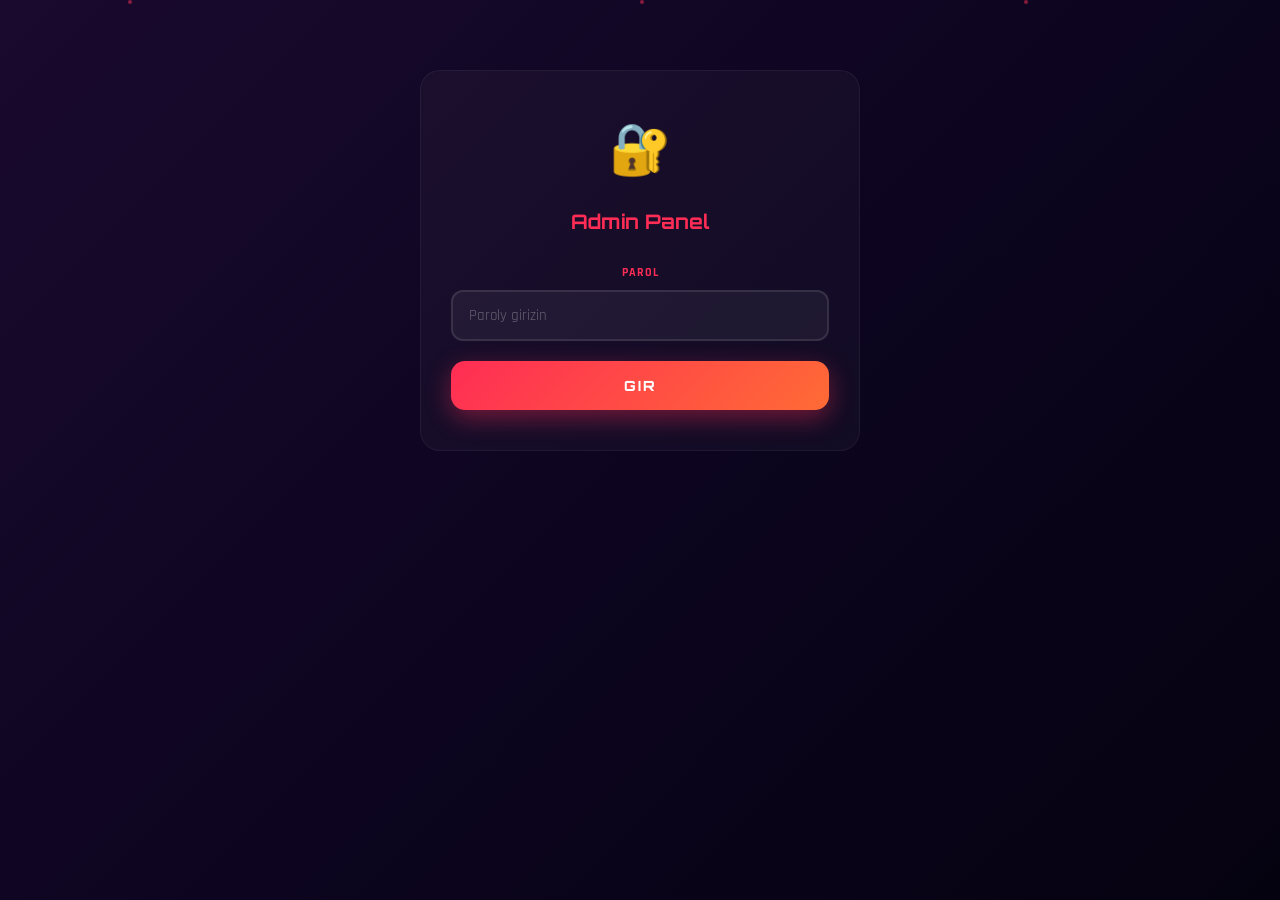
<file: templates/admin_login.html>
<!DOCTYPE html>
<html lang="tk">
<head>
    <meta charset="UTF-8">
    <meta name="viewport" content="width=device-width, initial-scale=1.0">
    <meta name="robots" content="noindex, nofollow">
    <title>Admin - PUBG Turnuvasy</title>
    <link rel="stylesheet" href="/static/css/style.css">
    <link href="https://fonts.googleapis.com/css2?family=Orbitron:wght@400;700;900&family=Rajdhani:wght@400;500;700&display=swap" rel="stylesheet">
</head>
<body>
    <div class="bg-animation">
        <div class="particle"></div>
        <div class="particle"></div>
        <div class="particle"></div>
    </div>
    <div class="container main-content">
        <div class="admin-login-box">
            <div class="admin-icon">🔐</div>
            <h1>Admin Panel</h1>
            <form id="admin-login-form" novalidate>
                <div class="form-group">
                    <label for="sifre">Parol</label>
                    <input type="password" id="sifre" placeholder="Paroly girizin" required minlength="6" autocomplete="current-password">
                </div>
                <button type="submit" class="btn-submit" id="login-btn">
                    <span class="btn-text">GIR</span>
                </button>
            </form>
        </div>
    </div>

    <script>
        document.getElementById('admin-login-form').addEventListener('submit', async function(e) {
            e.preventDefault();
            const sifre = document.getElementById('sifre').value;
            if (sifre.length < 6) {
                alert('Parol 6 harpdan uly bolmaly!');
                return;
            }

            const btn = document.getElementById('login-btn');
            const btnText = btn.querySelector('.btn-text');
            btnText.textContent = 'Girilyar...';
            btn.disabled = true;

            try {
                const response = await fetch('/api/admin-login', {
                    method: 'POST',
                    headers: { 'Content-Type': 'application/json' },
                    body: JSON.stringify({ sifre: sifre })
                });

                if (response.status === 429) {
                    alert('Gaty kop synanyshyk! 1 minut garashyn.');
                    btnText.textContent = 'GIR';
                    btn.disabled = false;
                    return;
                }

                if (!response.ok) throw new Error('Server yalnyslygy: ' + response.status);

                const result = await response.json();
                if (result.success) {
                    window.location.href = '/admin/panel';
                } else {
                    alert(result.message || 'Parol nadogry!');
                    btnText.textContent = 'GIR';
                    btn.disabled = false;
                }
            } catch (error) {
                alert('Yalnyslyk: ' + error.message);
                btnText.textContent = 'GIR';
                btn.disabled = false;
            }
        });
    </script>
</body>
</html>
</file>
<file: static/css/style.css>
/* ===================== RESET & BASE ===================== */
* {
    margin: 0;
    padding: 0;
    box-sizing: border-box;
}

body {
    font-family: 'Rajdhani', 'Segoe UI', Tahoma, Geneva, Verdana, sans-serif;
    background: linear-gradient(180deg, #1a0a2e 0%, #0d0520 50%, #050210 100%);
    color: #fff;
    min-height: 100vh;
    overflow-x: hidden;
    line-height: 1.6;
}

/* ===================== BACKGROUND ANIMATION ===================== */
.bg-animation {
    position: fixed;
    top: 0;
    left: 0;
    width: 100%;
    height: 100%;
    z-index: -1;
    background: linear-gradient(135deg, #1a0a2e 0%, #0d0520 50%, #050210 100%);
    overflow: hidden;
}

.particle {
    position: absolute;
    width: 4px;
    height: 4px;
    background: rgba(255, 45, 85, 0.5);
    border-radius: 50%;
    animation: float 15s infinite;
}

.particle:nth-child(1) { left: 10%; animation-delay: 0s; }
.particle:nth-child(2) { left: 50%; animation-delay: 5s; }
.particle:nth-child(3) { left: 80%; animation-delay: 10s; }

@keyframes float {
    0%, 100% { transform: translateY(100vh) rotate(0deg); opacity: 0; }
    10% { opacity: 1; }
    90% { opacity: 1; }
    100% { transform: translateY(-100vh) rotate(720deg); opacity: 0; }
}

/* ===================== TOP NAVIGATION ===================== */
.top-nav {
    position: fixed;
    top: 0;
    left: 0;
    right: 0;
    z-index: 100;
    background: rgba(13, 5, 32, 0.95);
    backdrop-filter: blur(10px);
    border-bottom: 1px solid rgba(255, 45, 85, 0.2);
    padding: 12px 0;
}

.nav-container {
    max-width: 480px;
    margin: 0 auto;
    padding: 0 16px;
    display: flex;
    justify-content: space-between;
    align-items: center;
}

.nav-left {
    display: flex;
    align-items: center;
    gap: 12px;
}

.logo {
    display: flex;
    align-items: center;
    gap: 8px;
}

.logo-icon {
    font-size: 28px;
}

.logo-text {
    display: flex;
    flex-direction: column;
    line-height: 1.1;
}

.logo-title {
    font-family: 'Orbitron', sans-serif;
    font-size: 14px;
    font-weight: 900;
    color: #ff2d55;
    letter-spacing: 1px;
}

.logo-subtitle {
    font-family: 'Orbitron', sans-serif;
    font-size: 10px;
    font-weight: 700;
    color: #8b5cf6;
    letter-spacing: 2px;
}

.nav-right {
    display: flex;
    gap: 8px;
    align-items: center;
}

.btn-nav-outline {
    padding: 8px 16px;
    border: 1.5px solid #ff2d55;
    border-radius: 20px;
    color: #ff2d55;
    font-family: 'Orbitron', sans-serif;
    font-size: 11px;
    font-weight: 700;
    text-decoration: none;
    text-transform: uppercase;
    letter-spacing: 1px;
    transition: all 0.3s;
    background: transparent;
}

.btn-nav-outline:hover {
    background: rgba(255, 45, 85, 0.1);
    box-shadow: 0 0 15px rgba(255, 45, 85, 0.3);
}

.btn-nav-primary {
    padding: 8px 16px;
    background: linear-gradient(135deg, #ff2d55, #ff6b35);
    border: none;
    border-radius: 20px;
    color: white;
    font-family: 'Orbitron', sans-serif;
    font-size: 11px;
    font-weight: 700;
    text-decoration: none;
    text-transform: uppercase;
    letter-spacing: 1px;
    transition: all 0.3s;
    box-shadow: 0 4px 15px rgba(255, 45, 85, 0.4);
}

.btn-nav-primary:hover {
    transform: translateY(-2px);
    box-shadow: 0 6px 20px rgba(255, 45, 85, 0.5);
}

/* ===================== MAIN CONTENT ===================== */
.main-content {
    padding-top: 70px;
}

.container {
    max-width: 480px;
    margin: 0 auto;
    padding: 20px;
    position: relative;
    z-index: 1;
}

/* ===================== HERO SECTION ===================== */
.hero-section {
    text-align: center;
    padding: 30px 0 20px;
}

.hero-icon {
    font-size: 60px;
    margin-bottom: 10px;
    filter: drop-shadow(0 0 20px rgba(255, 45, 85, 0.5));
}

.hero-title {
    font-family: 'Orbitron', sans-serif;
    font-size: 28px;
    font-weight: 900;
    background: linear-gradient(135deg, #ff2d55, #ff6b35, #fbbf24);
    -webkit-background-clip: text;
    -webkit-text-fill-color: transparent;
    background-clip: text;
    letter-spacing: 3px;
    margin-bottom: 4px;
}

.hero-subtitle {
    font-family: 'Orbitron', sans-serif;
    font-size: 18px;
    font-weight: 700;
    color: #8b5cf6;
    letter-spacing: 5px;
    margin-bottom: 10px;
}

.hero-desc {
    font-size: 13px;
    opacity: 0.7;
    color: #a78bfa;
}

/* ===================== COUNTER SECTION ===================== */
.counter-section {
    background: linear-gradient(135deg, rgba(255, 45, 85, 0.08), rgba(139, 92, 246, 0.08));
    border-radius: 20px;
    padding: 24px 20px;
    margin-bottom: 24px;
    border: 1px solid rgba(255, 45, 85, 0.15);
    position: relative;
    overflow: hidden;
}

.counter-section::before {
    content: '';
    position: absolute;
    top: -50%;
    left: -50%;
    width: 200%;
    height: 200%;
    background: radial-gradient(circle, rgba(255, 45, 85, 0.03) 0%, transparent 70%);
    animation: pulse-bg 4s ease-in-out infinite;
}

@keyframes pulse-bg {
    0%, 100% { transform: scale(1); opacity: 0.5; }
    50% { transform: scale(1.1); opacity: 1; }
}

.counter-header {
    display: flex;
    justify-content: space-between;
    align-items: flex-start;
    margin-bottom: 20px;
    position: relative;
    z-index: 1;
}

.counter-left, .counter-right {
    text-align: left;
}

.counter-right {
    text-align: right;
}

.counter-label {
    font-size: 10px;
    text-transform: uppercase;
    letter-spacing: 2px;
    opacity: 0.6;
    display: block;
    margin-bottom: 6px;
    color: #a78bfa;
}

.counter-value {
    font-family: 'Orbitron', sans-serif;
    font-size: 36px;
    font-weight: 900;
    color: #ff2d55;
    text-shadow: 0 0 20px rgba(255, 45, 85, 0.3);
}

.counter-total {
    font-size: 14px;
    opacity: 0.5;
    color: #8b5cf6;
}

.counter-value-remaining {
    font-family: 'Orbitron', sans-serif;
    font-size: 32px;
    font-weight: 900;
    color: #fbbf24;
    text-shadow: 0 0 20px rgba(251, 191, 36, 0.3);
}

.progress-bar-container {
    background: rgba(255, 255, 255, 0.05);
    height: 8px;
    border-radius: 4px;
    overflow: hidden;
    margin-bottom: 12px;
    position: relative;
    z-index: 1;
}

.progress-bar {
    height: 100%;
    background: linear-gradient(90deg, #ff2d55, #ff6b35, #fbbf24);
    border-radius: 4px;
    transition: width 0.8s ease;
    box-shadow: 0 0 10px rgba(255, 45, 85, 0.5);
}

.counter-alert {
    text-align: center;
    font-size: 12px;
    color: #fbbf24;
    font-weight: 600;
    position: relative;
    z-index: 1;
}

/* ===================== SECTION TITLES ===================== */
.section-title {
    font-family: 'Orbitron', sans-serif;
    font-size: 14px;
    font-weight: 700;
    text-transform: uppercase;
    letter-spacing: 2px;
    margin-bottom: 16px;
    color: #ff2d55;
    display: flex;
    align-items: center;
    gap: 8px;
}

/* ===================== CATEGORIES ===================== */
.categories-section {
    margin-bottom: 24px;
}

.categories-grid {
    display: flex;
    flex-direction: column;
    gap: 10px;
}

.category-card {
    display: flex;
    align-items: center;
    gap: 16px;
    padding: 18px 20px;
    background: rgba(255, 255, 255, 0.03);
    border-radius: 16px;
    border: 1px solid rgba(255, 255, 255, 0.05);
    text-decoration: none;
    color: white;
    transition: all 0.3s;
    cursor: pointer;
}

.category-card:hover {
    background: rgba(255, 45, 85, 0.08);
    border-color: rgba(255, 45, 85, 0.2);
    transform: translateX(4px);
}

.category-icon {
    font-size: 28px;
    width: 48px;
    height: 48px;
    display: flex;
    align-items: center;
    justify-content: center;
    background: rgba(255, 45, 85, 0.1);
    border-radius: 12px;
}

.category-info {
    flex: 1;
}

.category-info h3 {
    font-size: 15px;
    font-weight: 700;
    margin-bottom: 3px;
}

.category-info p {
    font-size: 12px;
    opacity: 0.6;
}

.category-arrow {
    font-size: 20px;
    opacity: 0.4;
    color: #ff2d55;
}

/* ===================== INFO SECTION ===================== */
.info-section {
    margin-bottom: 24px;
}

.info-list {
    display: flex;
    flex-direction: column;
    gap: 10px;
}

.info-item {
    display: flex;
    align-items: center;
    gap: 16px;
    padding: 16px 20px;
    background: rgba(255, 255, 255, 0.03);
    border-radius: 14px;
    border: 1px solid rgba(255, 255, 255, 0.05);
}

.info-icon {
    font-size: 24px;
    width: 40px;
    text-align: center;
}

.info-content {
    display: flex;
    flex-direction: column;
}

.info-label {
    font-size: 10px;
    opacity: 0.5;
    text-transform: uppercase;
    letter-spacing: 1px;
    margin-bottom: 3px;
    color: #a78bfa;
}

.info-value {
    font-size: 15px;
    font-weight: 700;
}

.info-value.highlight {
    color: #fbbf24;
}

/* ===================== PRIZES SECTION ===================== */
.prizes-section {
    margin-bottom: 24px;
}

.prizes-grid {
    display: flex;
    flex-direction: column;
    gap: 10px;
}

.prize-card {
    display: flex;
    align-items: center;
    gap: 16px;
    padding: 18px 20px;
    border-radius: 14px;
    border-left: 4px solid;
    position: relative;
    overflow: hidden;
}

.prize-card.gold {
    background: linear-gradient(90deg, rgba(251, 191, 36, 0.1), transparent);
    border-left-color: #fbbf24;
}

.prize-card.silver {
    background: linear-gradient(90deg, rgba(192, 192, 192, 0.08), transparent);
    border-left-color: #c0c0c0;
}

.prize-card.bronze {
    background: linear-gradient(90deg, rgba(205, 127, 50, 0.08), transparent);
    border-left-color: #cd7f32;
}

.prize-rank {
    font-size: 32px;
}

.prize-info h3 {
    font-size: 14px;
    font-weight: 700;
    margin-bottom: 4px;
}

.prize-card.gold .prize-info h3 { color: #fbbf24; }
.prize-card.silver .prize-info h3 { color: #c0c0c0; }
.prize-card.bronze .prize-info h3 { color: #cd7f32; }

.prize-amount {
    font-size: 18px;
    font-weight: 800;
    font-family: 'Orbitron', sans-serif;
}

.prize-bonus {
    font-size: 11px;
    opacity: 0.8;
}

.prize-total {
    text-align: center;
    margin-top: 16px;
    padding: 14px;
    background: rgba(255, 45, 85, 0.08);
    border-radius: 12px;
    border: 1px solid rgba(255, 45, 85, 0.2);
}

.prize-total span {
    font-size: 11px;
    opacity: 0.7;
    display: block;
    margin-bottom: 4px;
}

.prize-total strong {
    font-family: 'Orbitron', sans-serif;
    font-size: 22px;
    color: #fbbf24;
}

/* ===================== RULES SECTION ===================== */
.rules-section {
    margin-bottom: 24px;
}

.rules-list {
    display: flex;
    flex-direction: column;
    gap: 10px;
}

.rule-item {
    display: flex;
    align-items: flex-start;
    gap: 14px;
    background: rgba(255, 255, 255, 0.03);
    padding: 14px 18px;
    border-radius: 12px;
    border: 1px solid rgba(255, 255, 255, 0.05);
}

.rule-number {
    width: 28px;
    height: 28px;
    background: linear-gradient(135deg, #ff2d55, #ff6b35);
    border-radius: 50%;
    display: flex;
    align-items: center;
    justify-content: center;
    font-size: 12px;
    font-weight: 700;
    flex-shrink: 0;
    box-shadow: 0 0 10px rgba(255, 45, 85, 0.3);
}

.rule-item p {
    font-size: 13px;
    opacity: 0.9;
    padding-top: 4px;
}

/* ===================== FOOTER ===================== */
.main-footer {
    text-align: center;
    padding: 30px 0 20px;
    border-top: 1px solid rgba(255, 255, 255, 0.08);
    margin-top: 20px;
}

.main-footer p {
    font-size: 11px;
    opacity: 0.4;
    margin: 0;
}

.footer-location {
    margin-top: 6px !important;
    font-size: 10px !important;
}

/* ===================== BUTTONS ===================== */
.btn-primary {
    display: block;
    width: 100%;
    padding: 16px;
    background: linear-gradient(135deg, #ff2d55, #ff6b35);
    border: none;
    border-radius: 14px;
    color: white;
    font-family: 'Orbitron', sans-serif;
    font-weight: 800;
    font-size: 14px;
    text-align: center;
    text-decoration: none;
    text-transform: uppercase;
    letter-spacing: 2px;
    cursor: pointer;
    box-shadow: 0 8px 25px rgba(255, 45, 85, 0.4);
    transition: transform 0.2s, box-shadow 0.2s;
}

.btn-primary:hover {
    transform: translateY(-2px);
    box-shadow: 0 12px 35px rgba(255, 45, 85, 0.5);
}

.btn-secondary {
    display: block;
    width: 100%;
    padding: 12px;
    background: transparent;
    border: 2px solid rgba(255, 255, 255, 0.15);
    border-radius: 12px;
    color: white;
    font-family: 'Rajdhani', sans-serif;
    font-weight: 600;
    font-size: 14px;
    text-align: center;
    cursor: pointer;
    margin-top: 10px;
    transition: all 0.2s;
}

.btn-secondary:hover {
    border-color: #ff2d55;
    color: #ff2d55;
}

.btn-submit {
    display: block;
    width: 100%;
    padding: 16px;
    background: linear-gradient(135deg, #ff2d55, #ff6b35);
    border: none;
    border-radius: 14px;
    color: white;
    font-family: 'Orbitron', sans-serif;
    font-weight: 800;
    font-size: 14px;
    text-align: center;
    text-transform: uppercase;
    letter-spacing: 2px;
    cursor: pointer;
    box-shadow: 0 8px 25px rgba(255, 45, 85, 0.4);
    transition: transform 0.2s, box-shadow 0.2s;
}

.btn-submit:hover {
    transform: translateY(-2px);
    box-shadow: 0 12px 35px rgba(255, 45, 85, 0.5);
}

.btn-submit:disabled {
    opacity: 0.6;
    cursor: not-allowed;
    transform: none;
}

/* ===================== FORM STYLES ===================== */
.form-header {
    text-align: center;
    padding: 20px 0;
    margin-bottom: 20px;
}

.back-btn {
    display: inline-block;
    color: rgba(255, 255, 255, 0.7);
    text-decoration: none;
    font-size: 14px;
    margin-bottom: 15px;
    transition: color 0.2s;
}

.back-btn:hover {
    color: #ff2d55;
}

.form-header h1 {
    font-family: 'Orbitron', sans-serif;
    font-size: 22px;
    font-weight: 900;
    margin-bottom: 8px;
    color: #ff2d55;
}

.form-header p {
    font-size: 13px;
    opacity: 0.7;
}

.registration-form {
    background: rgba(255, 255, 255, 0.03);
    border-radius: 16px;
    padding: 25px;
    border: 1px solid rgba(255, 255, 255, 0.05);
}

.form-group {
    margin-bottom: 20px;
}

.form-group label {
    display: block;
    margin-bottom: 8px;
    font-size: 12px;
    font-weight: 700;
    text-transform: uppercase;
    letter-spacing: 1px;
    color: #ff2d55;
}

.form-group input {
    width: 100%;
    padding: 14px 16px;
    background: rgba(255, 255, 255, 0.05);
    border: 2px solid rgba(255, 255, 255, 0.1);
    border-radius: 12px;
    color: white;
    font-size: 15px;
    font-family: 'Rajdhani', sans-serif;
    transition: all 0.2s;
}

.form-group input:focus {
    outline: none;
    border-color: #ff2d55;
    background: rgba(255, 45, 85, 0.05);
}

.form-group input::placeholder {
    color: rgba(255, 255, 255, 0.3);
}

.form-hint {
    display: block;
    margin-top: 6px;
    font-size: 11px;
    opacity: 0.5;
    line-height: 1.4;
}

.form-info-box {
    background: rgba(255, 45, 85, 0.08);
    border-radius: 12px;
    padding: 15px;
    margin-bottom: 20px;
    border: 1px solid rgba(255, 45, 85, 0.15);
}

.form-info-box h4 {
    font-size: 13px;
    margin-bottom: 10px;
    color: #ff2d55;
}

.form-info-box ul {
    list-style: none;
    padding: 0;
}

.form-info-box li {
    font-size: 12px;
    opacity: 0.8;
    margin-bottom: 6px;
    padding-left: 15px;
    position: relative;
}

.form-info-box li::before {
    content: '•';
    position: absolute;
    left: 0;
    color: #ff2d55;
}

/* ===================== PAYMENT STYLES ===================== */
.payment-card {
    background: rgba(255, 255, 255, 0.03);
    border-radius: 16px;
    padding: 25px;
    border: 1px solid rgba(255, 255, 255, 0.05);
    margin-bottom: 20px;
}

.payment-user-info {
    text-align: center;
    padding-bottom: 20px;
    border-bottom: 1px solid rgba(255, 255, 255, 0.1);
    margin-bottom: 20px;
}

.payment-user-info h3 {
    font-size: 18px;
    margin-bottom: 8px;
}

.payment-user-info p {
    font-size: 13px;
    opacity: 0.7;
    margin-bottom: 4px;
}

.payment-details {
    margin-bottom: 20px;
}

.payment-row {
    display: flex;
    justify-content: space-between;
    align-items: center;
    padding: 10px 0;
    border-bottom: 1px solid rgba(255, 255, 255, 0.05);
}

.payment-row span {
    font-size: 13px;
    opacity: 0.7;
}

.payment-amount {
    font-family: 'Orbitron', sans-serif;
    font-size: 18px;
    color: #fbbf24;
}

.payment-instructions {
    margin-bottom: 20px;
}

.payment-instructions h4 {
    font-size: 14px;
    margin-bottom: 12px;
    color: #ff2d55;
}

.payment-instructions ol {
    padding-left: 20px;
    margin-bottom: 15px;
}

.payment-instructions li {
    font-size: 13px;
    opacity: 0.9;
    margin-bottom: 8px;
    line-height: 1.5;
}

.payment-warning {
    background: rgba(251, 191, 36, 0.08);
    border: 1px solid rgba(251, 191, 36, 0.2);
    border-radius: 10px;
    padding: 12px;
    font-size: 12px;
    line-height: 1.5;
}

.payment-warning strong {
    color: #fbbf24;
}

.btn-payment-sms {
    display: flex;
    align-items: center;
    justify-content: center;
    gap: 15px;
    width: 100%;
    padding: 20px;
    background: linear-gradient(135deg, #00d26a, #00a854);
    border: none;
    border-radius: 16px;
    color: white;
    text-decoration: none;
    cursor: pointer;
    margin: 20px 0;
    box-shadow: 0 8px 25px rgba(0, 210, 106, 0.3);
    transition: transform 0.2s;
}

.btn-payment-sms:hover {
    transform: translateY(-2px);
}

.btn-payment-sms span {
    font-size: 28px;
}

.btn-payment-sms strong {
    display: block;
    font-size: 16px;
    font-family: 'Orbitron', sans-serif;
}

.btn-payment-sms small {
    font-size: 11px;
    opacity: 0.9;
    display: block;
}

.payment-divider {
    text-align: center;
    margin: 15px 0;
    position: relative;
}

.payment-divider::before {
    content: '';
    position: absolute;
    top: 50%;
    left: 0;
    right: 0;
    height: 1px;
    background: rgba(255, 255, 255, 0.1);
}

.payment-divider span {
    position: relative;
    background: #0d0520;
    padding: 0 15px;
    font-size: 12px;
    opacity: 0.5;
}

.payment-manual {
    text-align: center;
}

.payment-manual p {
    font-size: 12px;
    opacity: 0.7;
    margin-bottom: 8px;
}

.sms-preview {
    display: flex;
    align-items: center;
    gap: 10px;
    background: rgba(0, 0, 0, 0.3);
    padding: 12px 16px;
    border-radius: 10px;
    margin-top: 10px;
}

.sms-preview code {
    flex: 1;
    font-size: 18px;
    font-family: 'Orbitron', monospace;
    color: #00d26a;
}

.btn-copy-small {
    background: rgba(255, 255, 255, 0.1);
    border: none;
    border-radius: 8px;
    padding: 8px 12px;
    color: white;
    cursor: pointer;
    transition: background 0.2s;
}

.btn-copy-small:hover {
    background: rgba(255, 255, 255, 0.2);
}

.payment-confirmation {
    background: rgba(255, 255, 255, 0.03);
    border-radius: 16px;
    padding: 25px;
    border: 1px solid rgba(255, 255, 255, 0.05);
    text-align: center;
}

.payment-confirmation h3 {
    font-size: 18px;
    margin-bottom: 10px;
}

.payment-confirmation p {
    font-size: 13px;
    opacity: 0.7;
    margin-bottom: 15px;
}

.btn-confirm-payment {
    display: block;
    width: 100%;
    padding: 16px;
    background: linear-gradient(135deg, #ff2d55, #ff6b35);
    border: none;
    border-radius: 14px;
    color: white;
    font-family: 'Orbitron', sans-serif;
    font-weight: 800;
    font-size: 14px;
    text-align: center;
    text-transform: uppercase;
    letter-spacing: 2px;
    cursor: pointer;
    box-shadow: 0 8px 25px rgba(255, 45, 85, 0.4);
    transition: transform 0.2s;
}

.btn-confirm-payment:hover {
    transform: translateY(-2px);
}

.btn-confirm-payment:disabled {
    opacity: 0.6;
    cursor: not-allowed;
    transform: none;
}

/* ===================== MODAL STYLES ===================== */
.modal {
    display: none;
    position: fixed;
    top: 0;
    left: 0;
    width: 100%;
    height: 100%;
    background: rgba(0, 0, 0, 0.85);
    z-index: 1000;
    justify-content: center;
    align-items: center;
    padding: 20px;
    backdrop-filter: blur(5px);
}

.modal-content {
    background: linear-gradient(135deg, #1a0a2e, #0d0520);
    border-radius: 20px;
    padding: 30px;
    max-width: 400px;
    width: 100%;
    text-align: center;
    border: 1px solid rgba(255, 45, 85, 0.3);
    animation: modalIn 0.3s ease;
}

@keyframes modalIn {
    from {
        opacity: 0;
        transform: scale(0.9) translateY(20px);
    }
    to {
        opacity: 1;
        transform: scale(1) translateY(0);
    }
}

.modal-header {
    display: flex;
    justify-content: space-between;
    align-items: center;
    margin-bottom: 20px;
}

.modal-header h3 {
    font-family: 'Orbitron', sans-serif;
    font-size: 16px;
    color: #ff2d55;
}

.modal-close {
    background: none;
    border: none;
    color: rgba(255, 255, 255, 0.5);
    font-size: 24px;
    cursor: pointer;
    transition: color 0.2s;
}

.modal-close:hover {
    color: #ff2d55;
}

.modal-body p {
    font-size: 13px;
    opacity: 0.8;
    margin-bottom: 15px;
}

.modal-input {
    width: 100%;
    padding: 14px 16px;
    background: rgba(255, 255, 255, 0.05);
    border: 2px solid rgba(255, 255, 255, 0.1);
    border-radius: 12px;
    color: white;
    font-size: 15px;
    font-family: 'Rajdhani', sans-serif;
}

.modal-input:focus {
    outline: none;
    border-color: #ff2d55;
}

.success-icon {
    font-size: 60px;
    margin-bottom: 15px;
}

.ref-code-box {
    background: rgba(0, 0, 0, 0.3);
    border-radius: 12px;
    padding: 20px;
    margin: 20px 0;
    border: 2px dashed #ff2d55;
}

.ref-label {
    font-size: 12px;
    opacity: 0.7;
    text-transform: uppercase;
    letter-spacing: 1px;
}

.ref-code {
    font-family: 'Orbitron', monospace;
    font-size: 24px;
    font-weight: 900;
    color: #ff2d55;
    letter-spacing: 2px;
    margin: 10px 0;
}

.btn-copy {
    display: inline-flex;
    align-items: center;
    gap: 6px;
    padding: 10px 20px;
    background: rgba(255, 45, 85, 0.2);
    border: 1px solid rgba(255, 45, 85, 0.3);
    border-radius: 8px;
    color: #ff2d55;
    font-family: 'Rajdhani', sans-serif;
    font-weight: 700;
    font-size: 13px;
    cursor: pointer;
    transition: all 0.2s;
}

.btn-copy:hover {
    background: rgba(255, 45, 85, 0.3);
}

.next-steps {
    margin-top: 20px;
    padding-top: 20px;
    border-top: 1px solid rgba(255, 255, 255, 0.1);
}

.next-steps p {
    font-size: 13px;
    opacity: 0.7;
    margin-bottom: 15px;
}

.pending-icon {
    font-size: 50px;
    margin-bottom: 15px;
    animation: pulse 2s infinite;
}

@keyframes pulse {
    0%, 100% { transform: scale(1); }
    50% { transform: scale(1.1); }
}

.pending-info {
    background: rgba(255, 255, 255, 0.03);
    border-radius: 12px;
    padding: 15px;
    margin: 15px 0;
    text-align: left;
}

.pending-info p {
    font-size: 13px;
    font-weight: 700;
    margin-bottom: 10px;
}

.pending-info ul {
    list-style: none;
    padding: 0;
}

.pending-info li {
    font-size: 12px;
    opacity: 0.8;
    margin-bottom: 6px;
}

.pending-status {
    margin: 15px 0;
}

.pending-note {
    font-size: 12px;
    opacity: 0.6;
    margin-bottom: 15px;
}

/* ===================== PROFILE STYLES ===================== */
.profile-card {
    background: linear-gradient(135deg, rgba(255, 45, 85, 0.1), rgba(139, 92, 246, 0.1));
    border-radius: 16px;
    padding: 25px;
    margin-bottom: 20px;
    border: 1px solid rgba(255, 45, 85, 0.2);
    display: flex;
    align-items: center;
    gap: 20px;
}

.profile-avatar {
    width: 70px;
    height: 70px;
    background: linear-gradient(135deg, #ff2d55, #ff6b35);
    border-radius: 50%;
    display: flex;
    align-items: center;
    justify-content: center;
    font-size: 32px;
    flex-shrink: 0;
    box-shadow: 0 0 20px rgba(255, 45, 85, 0.4);
}

.profile-info h2 {
    font-size: 18px;
    font-weight: 700;
    margin-bottom: 6px;
}

.profile-pubg-id {
    font-size: 13px;
    opacity: 0.7;
    margin-bottom: 4px;
}

.profile-ref {
    font-family: 'Orbitron', monospace;
    font-size: 12px;
    color: #ff2d55;
}

.status-card {
    background: rgba(255, 255, 255, 0.03);
    border-radius: 16px;
    padding: 25px;
    border: 1px solid rgba(255, 255, 255, 0.05);
    margin-bottom: 20px;
}

.status-card h3 {
    font-size: 14px;
    font-weight: 700;
    text-transform: uppercase;
    letter-spacing: 1px;
    color: #ff2d55;
    margin-bottom: 15px;
}

.status-steps {
    display: flex;
    flex-direction: column;
    gap: 12px;
    margin: 20px 0;
}

.status-step {
    display: flex;
    align-items: center;
    gap: 15px;
    padding: 15px;
    background: rgba(255, 255, 255, 0.03);
    border-radius: 12px;
    border-left: 3px solid rgba(255, 255, 255, 0.1);
    transition: all 0.3s;
}

.status-step.completed {
    border-left-color: #00d26a;
    background: rgba(0, 210, 106, 0.05);
}

.status-step.pending {
    border-left-color: #fbbf24;
    background: rgba(251, 191, 36, 0.05);
}

.status-step.rejected {
    border-left-color: #ff2d55;
    background: rgba(255, 45, 85, 0.05);
}

.step-icon {
    font-size: 24px;
    width: 30px;
    text-align: center;
}

.step-info {
    display: flex;
    flex-direction: column;
}

.step-title {
    font-weight: 700;
    font-size: 14px;
}

.step-date {
    font-size: 11px;
    opacity: 0.6;
    margin-top: 2px;
}

.status-badge {
    padding: 12px 20px;
    border-radius: 12px;
    font-weight: 700;
    text-align: center;
    margin-top: 15px;
}

.status-badge.approved {
    background: linear-gradient(135deg, rgba(0, 210, 106, 0.2), rgba(0, 210, 106, 0.1));
    color: #00d26a;
    border: 1px solid rgba(0, 210, 106, 0.3);
}

.status-badge.rejected {
    background: linear-gradient(135deg, rgba(255, 45, 85, 0.2), rgba(255, 45, 85, 0.1));
    color: #ff2d55;
    border: 1px solid rgba(255, 45, 85, 0.3);
}

.status-badge.waiting {
    background: linear-gradient(135deg, rgba(251, 191, 36, 0.2), rgba(251, 191, 36, 0.1));
    color: #fbbf24;
    border: 1px solid rgba(251, 191, 36, 0.3);
}

/* ===================== TEAM STYLES ===================== */
.team-section {
    margin-bottom: 20px;
}

.team-section h3 {
    font-size: 14px;
    font-weight: 700;
    text-transform: uppercase;
    letter-spacing: 1px;
    color: #ff2d55;
    margin-bottom: 15px;
}

.team-card {
    background: rgba(255, 255, 255, 0.03);
    border-radius: 16px;
    padding: 20px;
    border: 1px solid rgba(255, 255, 255, 0.05);
}

.team-header {
    display: flex;
    justify-content: space-between;
    align-items: center;
    margin-bottom: 15px;
    padding-bottom: 15px;
    border-bottom: 1px solid rgba(255, 255, 255, 0.1);
}

.team-header h4 {
    font-size: 16px;
}

.team-code {
    font-family: 'Orbitron', monospace;
    font-size: 12px;
    color: #ff2d55;
    background: rgba(255, 45, 85, 0.1);
    padding: 4px 10px;
    border-radius: 6px;
}

.team-members {
    display: flex;
    flex-direction: column;
    gap: 10px;
    margin-bottom: 15px;
}

.team-member {
    display: flex;
    align-items: center;
    gap: 10px;
    padding: 10px;
    background: rgba(255, 255, 255, 0.03);
    border-radius: 10px;
}

.team-member.leader {
    background: rgba(251, 191, 36, 0.05);
    border: 1px solid rgba(251, 191, 36, 0.2);
}

.member-role {
    font-size: 11px;
    opacity: 0.7;
    width: 60px;
}

.member-name {
    flex: 1;
    font-size: 13px;
    font-weight: 600;
}

.member-status {
    font-size: 16px;
}

.team-invite {
    background: rgba(255, 45, 85, 0.05);
    border-radius: 10px;
    padding: 15px;
    border: 1px dashed rgba(255, 45, 85, 0.3);
}

.team-invite p {
    font-size: 12px;
    opacity: 0.8;
    margin-bottom: 10px;
}

.invite-code-box {
    display: flex;
    align-items: center;
    gap: 10px;
}

.invite-code-box code {
    flex: 1;
    font-family: 'Orbitron', monospace;
    font-size: 16px;
    color: #ff2d55;
    background: rgba(0, 0, 0, 0.2);
    padding: 10px;
    border-radius: 8px;
    text-align: center;
}

.team-empty {
    background: rgba(255, 255, 255, 0.03);
    border-radius: 16px;
    padding: 25px;
    border: 1px solid rgba(255, 255, 255, 0.05);
    text-align: center;
}

.team-empty p {
    font-size: 13px;
    opacity: 0.7;
    margin-bottom: 15px;
}

.team-actions {
    display: flex;
    gap: 10px;
}

/* ===================== SHARE SECTION ===================== */
.share-section {
    background: rgba(255, 255, 255, 0.03);
    border-radius: 16px;
    padding: 20px;
    border: 1px solid rgba(255, 255, 255, 0.05);
    margin-bottom: 20px;
    text-align: center;
}

.share-section h3 {
    font-size: 14px;
    font-weight: 700;
    text-transform: uppercase;
    letter-spacing: 1px;
    color: #ff2d55;
    margin-bottom: 10px;
}

.share-section p {
    font-size: 12px;
    opacity: 0.7;
    margin-bottom: 15px;
}

.share-code-box {
    display: flex;
    align-items: center;
    gap: 10px;
    background: rgba(0, 0, 0, 0.2);
    padding: 12px;
    border-radius: 10px;
}

.share-code-box code {
    flex: 1;
    font-family: 'Orbitron', monospace;
    font-size: 16px;
    color: #ff2d55;
}

.share-code-box button {
    background: rgba(255, 45, 85, 0.2);
    border: 1px solid rgba(255, 45, 85, 0.3);
    border-radius: 8px;
    padding: 8px 16px;
    color: #ff2d55;
    font-family: 'Rajdhani', sans-serif;
    font-weight: 700;
    font-size: 13px;
    cursor: pointer;
    transition: all 0.2s;
}

.share-code-box button:hover {
    background: rgba(255, 45, 85, 0.3);
}

/* ===================== TEAM TABS ===================== */
.team-tabs {
    display: flex;
    gap: 10px;
    margin-bottom: 20px;
}

.tab-btn {
    flex: 1;
    padding: 12px;
    background: rgba(255, 255, 255, 0.05);
    border: 2px solid rgba(255, 255, 255, 0.1);
    border-radius: 12px;
    color: white;
    font-family: 'Rajdhani', sans-serif;
    font-weight: 700;
    font-size: 13px;
    cursor: pointer;
    transition: all 0.2s;
}

.tab-btn.active {
    background: linear-gradient(135deg, #ff2d55, #ff6b35);
    border-color: #ff2d55;
}

.tab-content {
    display: none;
}

.tab-content.active {
    display: block;
}

.team-form {
    background: rgba(255, 255, 255, 0.03);
    border-radius: 16px;
    padding: 25px;
    border: 1px solid rgba(255, 255, 255, 0.05);
}

.team-preview {
    background: rgba(251, 191, 36, 0.05);
    border-radius: 12px;
    padding: 15px;
    margin-bottom: 15px;
    border: 1px solid rgba(251, 191, 36, 0.2);
}

.team-preview h4 {
    font-size: 13px;
    color: #fbbf24;
    margin-bottom: 5px;
}

.team-preview p {
    font-size: 13px;
    opacity: 0.8;
}

.team-info-box {
    background: rgba(255, 45, 85, 0.05);
    border-radius: 12px;
    padding: 15px;
    margin-bottom: 20px;
    border: 1px solid rgba(255, 45, 85, 0.2);
}

.team-info-box p {
    font-size: 12px;
    opacity: 0.8;
    margin-bottom: 6px;
}

/* ===================== ADMIN STYLES ===================== */
.admin-login-box {
    background: rgba(255, 255, 255, 0.03);
    border-radius: 20px;
    padding: 40px 30px;
    border: 1px solid rgba(255, 255, 255, 0.05);
    text-align: center;
    margin-top: 50px;
}

.admin-icon {
    font-size: 50px;
    margin-bottom: 15px;
}

.admin-login-box h1 {
    font-family: 'Orbitron', sans-serif;
    font-size: 20px;
    margin-bottom: 25px;
    color: #ff2d55;
}

.admin-header {
    margin-bottom: 30px;
}

.admin-header h1 {
    font-family: 'Orbitron', sans-serif;
    font-size: 18px;
    color: #ff2d55;
    margin-bottom: 20px;
}

.admin-stats {
    display: grid;
    grid-template-columns: 1fr 1fr 1fr;
    gap: 10px;
}

.stat-box {
    background: rgba(255, 255, 255, 0.03);
    border-radius: 12px;
    padding: 15px;
    text-align: center;
    border: 1px solid rgba(255, 255, 255, 0.05);
}

.stat-box span {
    display: block;
    font-size: 10px;
    opacity: 0.6;
    text-transform: uppercase;
    letter-spacing: 1px;
    margin-bottom: 5px;
}

.stat-box strong {
    display: block;
    font-family: 'Orbitron', sans-serif;
    font-size: 24px;
    color: #ff2d55;
}

.admin-section {
    margin-bottom: 30px;
}

.admin-section h2 {
    font-size: 14px;
    font-weight: 700;
    text-transform: uppercase;
    letter-spacing: 1px;
    color: #ff2d55;
    margin-bottom: 15px;
}

.table-responsive {
    overflow-x: auto;
}

.admin-table {
    width: 100%;
    border-collapse: collapse;
    font-size: 12px;
}

.admin-table th {
    background: rgba(255, 45, 85, 0.1);
    padding: 10px;
    text-align: left;
    font-weight: 700;
    text-transform: uppercase;
    font-size: 10px;
    letter-spacing: 1px;
    color: #ff2d55;
}

.admin-table td {
    padding: 10px;
    border-bottom: 1px solid rgba(255, 255, 255, 0.05);
}

.admin-table code {
    font-family: 'Orbitron', monospace;
    font-size: 10px;
    color: #ff2d55;
    background: rgba(255, 45, 85, 0.1);
    padding: 2px 6px;
    border-radius: 4px;
}

.btn-approve, .btn-reject, .btn-delete {
    padding: 6px 10px;
    border: none;
    border-radius: 6px;
    font-size: 11px;
    font-weight: 700;
    cursor: pointer;
    margin-right: 5px;
    transition: opacity 0.2s;
}

.btn-approve {
    background: #00d26a;
    color: white;
}

.btn-reject {
    background: #ff2d55;
    color: white;
}

.btn-delete {
    background: #6b7280;
    color: white;
}

.btn-approve:hover, .btn-reject:hover, .btn-delete:hover {
    opacity: 0.8;
}

.teams-grid {
    display: grid;
    grid-template-columns: 1fr 1fr;
    gap: 10px;
}

.team-admin-card {
    background: rgba(255, 255, 255, 0.03);
    border-radius: 12px;
    padding: 15px;
    border: 1px solid rgba(255, 255, 255, 0.05);
}

.team-admin-card h4 {
    font-size: 13px;
    margin-bottom: 8px;
}

.team-admin-card p {
    font-size: 11px;
    opacity: 0.7;
    margin-bottom: 4px;
}

/* Admin ayarlar form */
.ayar-form {
    background: rgba(255, 255, 255, 0.03);
    border-radius: 16px;
    padding: 20px;
    border: 1px solid rgba(255, 255, 255, 0.05);
    margin-bottom: 20px;
}

.ayar-group {
    margin-bottom: 15px;
}

.ayar-group label {
    display: block;
    font-size: 11px;
    font-weight: 700;
    text-transform: uppercase;
    letter-spacing: 1px;
    color: #ff2d55;
    margin-bottom: 6px;
}

.ayar-group input {
    width: 100%;
    padding: 12px 14px;
    background: rgba(255, 255, 255, 0.05);
    border: 2px solid rgba(255, 255, 255, 0.1);
    border-radius: 10px;
    color: white;
    font-size: 14px;
    font-family: 'Rajdhani', sans-serif;
}

.ayar-group input:focus {
    outline: none;
    border-color: #ff2d55;
}

/* Admin tabs */
.admin-tabs {
    display: flex;
    gap: 10px;
    margin-bottom: 20px;
    border-bottom: 1px solid rgba(255, 255, 255, 0.1);
    padding-bottom: 10px;
}

.admin-tab-btn {
    flex: 1;
    padding: 12px;
    background: rgba(255, 255, 255, 0.05);
    border: 2px solid rgba(255, 255, 255, 0.1);
    border-radius: 12px;
    color: white;
    font-family: 'Orbitron', sans-serif;
    font-weight: 700;
    font-size: 11px;
    cursor: pointer;
    transition: all 0.2s;
    text-transform: uppercase;
    letter-spacing: 1px;
}

.admin-tab-btn.active {
    background: linear-gradient(135deg, #ff2d55, #ff6b35);
    border-color: #ff2d55;
}

.admin-tab-content {
    display: none;
}

.admin-tab-content.active {
    display: block;
}

/* ===================== RESPONSIVE ===================== */
@media (max-width: 480px) {
    .container {
        padding: 15px;
    }

    .counter-value {
        font-size: 30px;
    }

    .counter-value-remaining {
        font-size: 26px;
    }

    .hero-title {
        font-size: 24px;
    }

    .nav-right {
        gap: 6px;
    }

    .btn-nav-outline, .btn-nav-primary {
        padding: 6px 12px;
        font-size: 10px;
    }

    .admin-stats {
        grid-template-columns: 1fr;
    }

    .teams-grid {
        grid-template-columns: 1fr;
    }

    .admin-tabs {
        flex-direction: column;
    }
}
</file>
